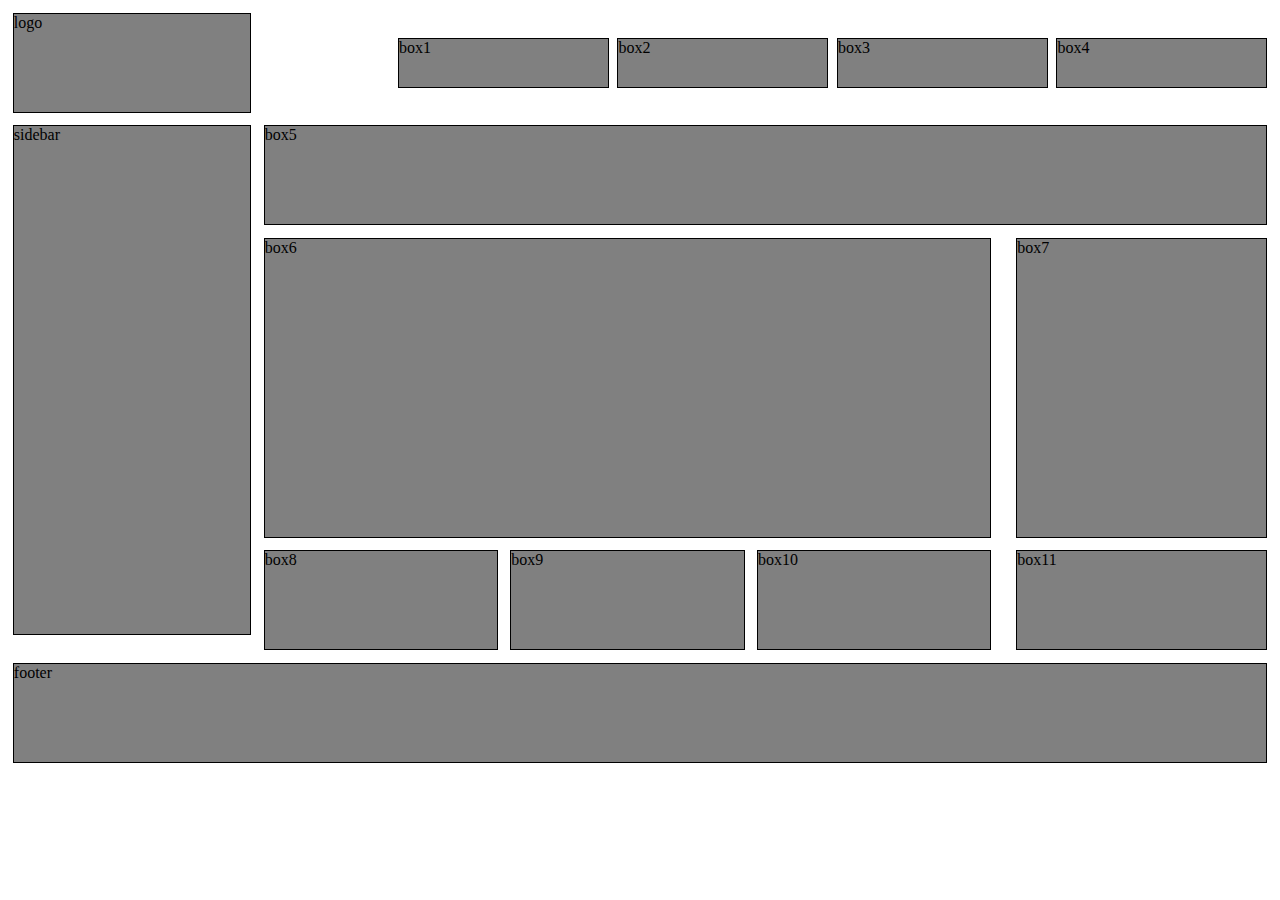
<file: magazine/index.html>
<!DOCTYPE html>
<head>
	<link type="text/css" rel="stylesheet" href="style.css">
</head>
<title>magazine</title>
<body>
	<header class="clearfix">
		<div class="logo">logo</div>
	 <nav class="clearfix">
		<div class="box1">box1</div>
		<div class="box2">box2</div>
		<div class="box3">box3</div>
		<div class="box4">box4</div>
	</nav>
	</header>
	<section class="hero clearfix">
		<aside>sidebar</aside>
		<div class="box5">box5</div>
		<div class="box6">box6</div>
		<div class="box7">box7</div>
		<div class="box8">box8</div>
	    <div class="box9">box9</div>
		<div class="box10">box10</div>	
		<div class="box11">box11</div>
	</section>
	<footer>footer</footer>
</body>
</html>
</file>
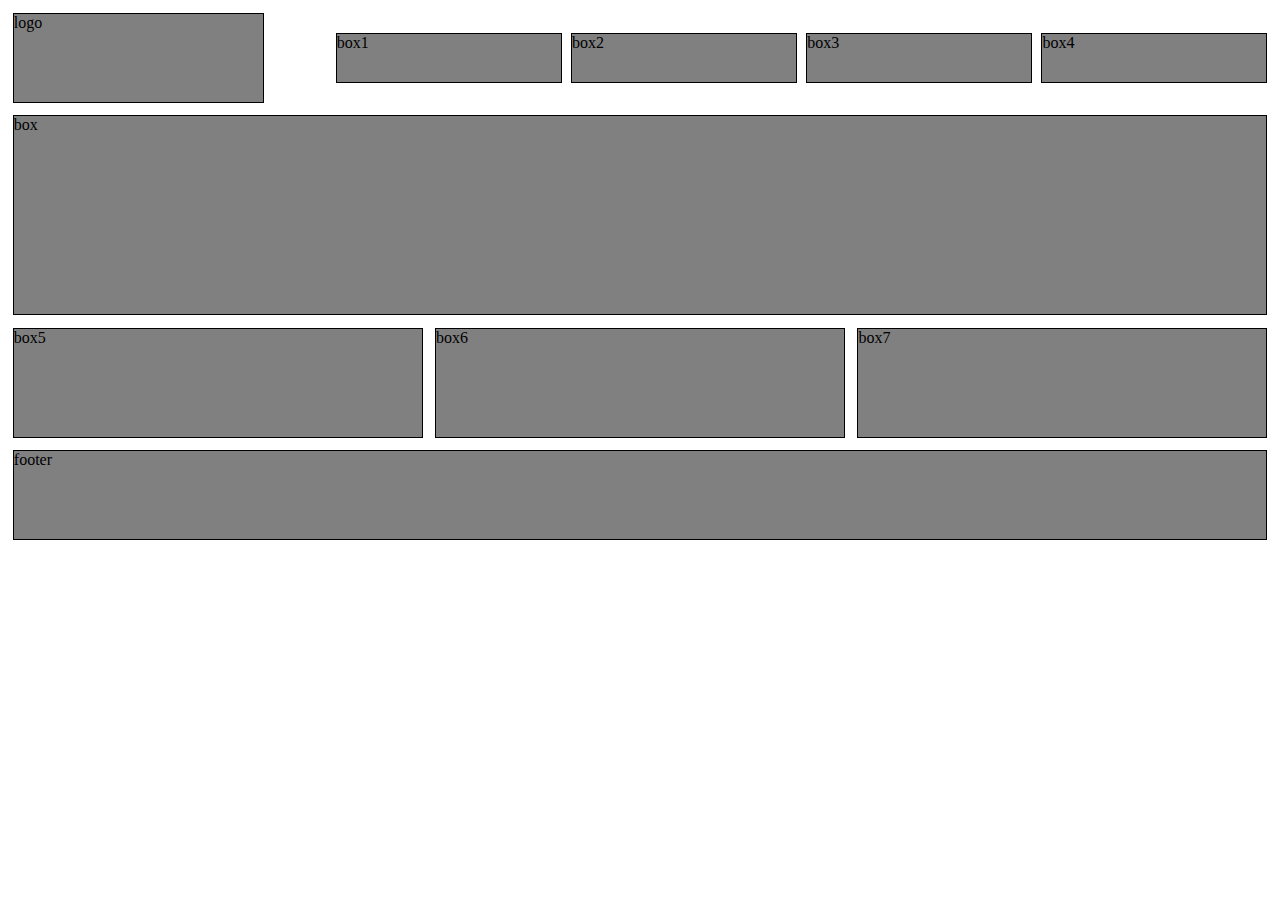
<file: marketing with Nav/index.html>
<!DOCTYPE html>
<head>
	<link type="text/css" rel="stylesheet" href="style.css">
</head>
<title>marketing with Nav</title>
<body>
	<header class="clearfix">
		<div class="logo">logo</div>
	 <nav class="clearfix">
		<div class="box1">box1</div>
		<div class="box2">box2</div>
		<div class="box3">box3</div>
		<div class="box4">box4</div>
	</nav>
	</header>
	<section>
		<div class="box">box</div>
	</section>
	<section class="clearfix">
		<div class="box5">box5</div>
		<div class="box6">box6</div>
		<div class="box7">box7</div>
	</section>
	<footer>footer</footer>
</body>
</html>
</file>
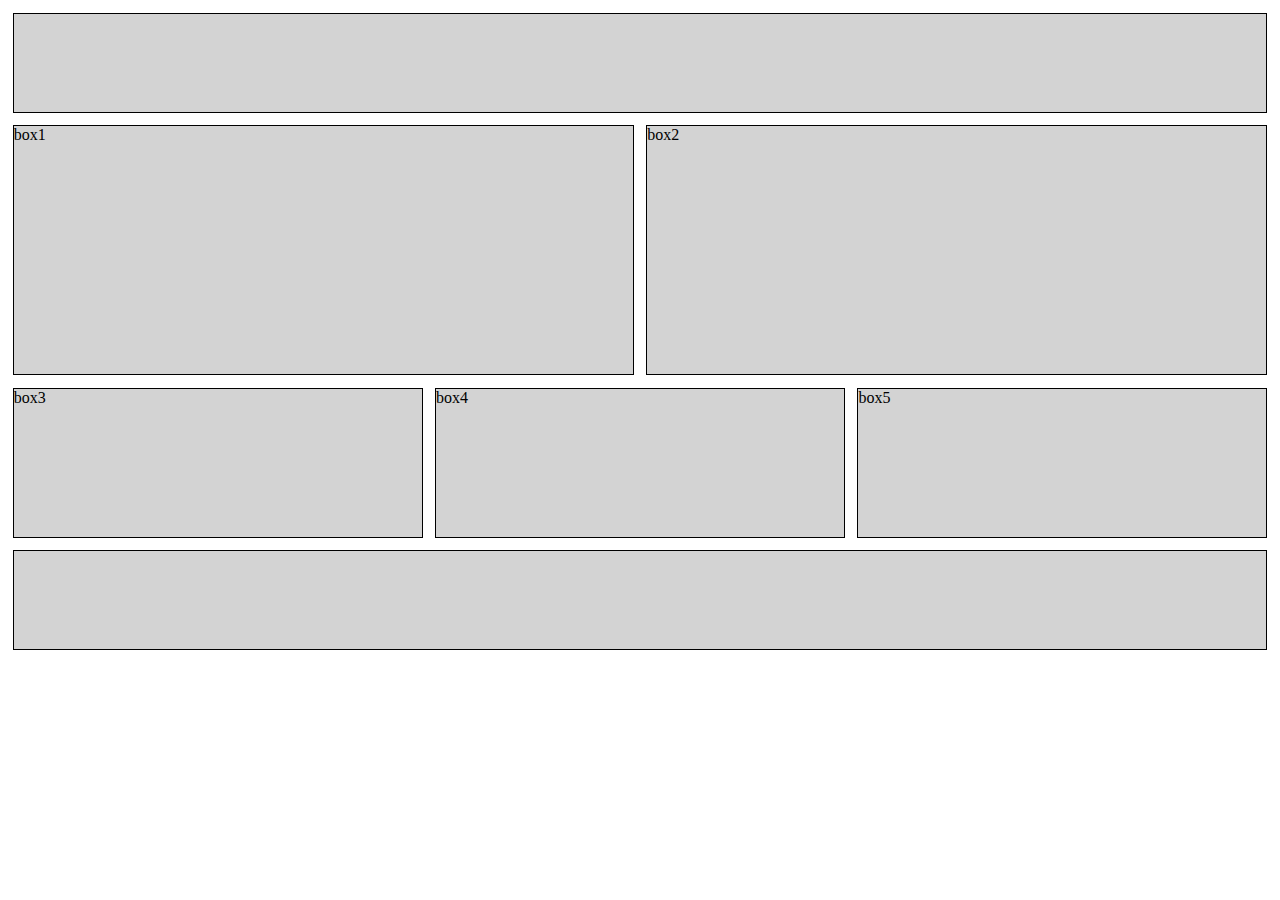
<file: simple marketing/index.html>
<!DOCTYPE html>
<head>
	<link type="text/css" rel="stylesheet" href="style.css">
</head>
<title>simple marketing</title>
<body>
	<header class="box"></header>
<section class="clearfix">
	<div class="box1">box1</div>
	<div  class="box2">box2</div>
</section>
<section class="clearfix">
	<div class="box3">box3</div>
	<div class="box4">box4</div>
	<div class="box5">box5</div>
</section>
	<footer class="box"></footer>
</body>
</html>
</file>
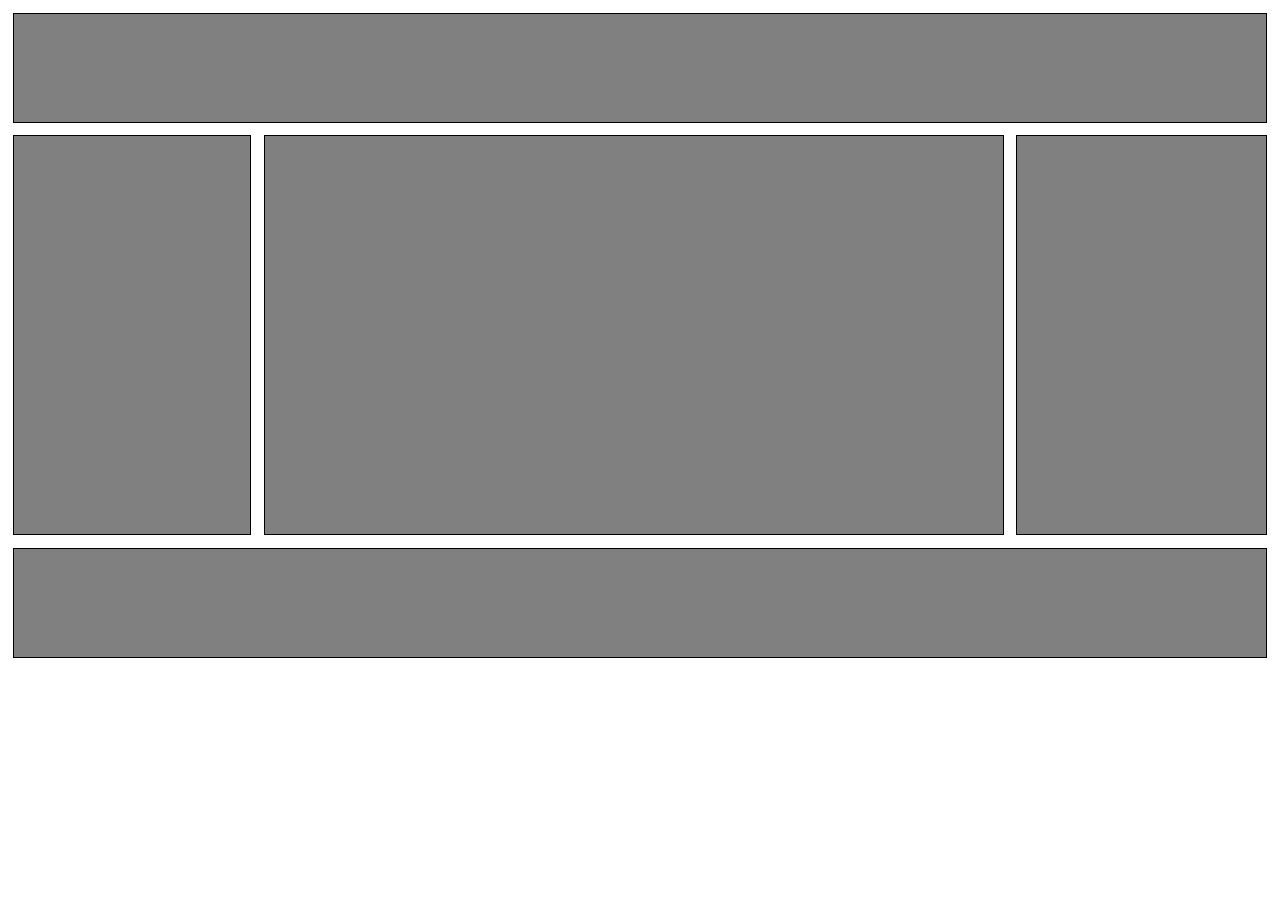
<file: three-column/index.html>
<!DOCTYPE html>
<head>
	<link type="text/css" rel="stylesheet" href="style.css">
</head>
<title>layout 3 column</title>
<body>
	<header></header>
	<div class="clearfix">
		<aside class="box1"></aside>
		<section class="box2"></section>
		<aside class="box3"></aside>
	</div>
	<footer></footer>
</body>
</html>
</file>
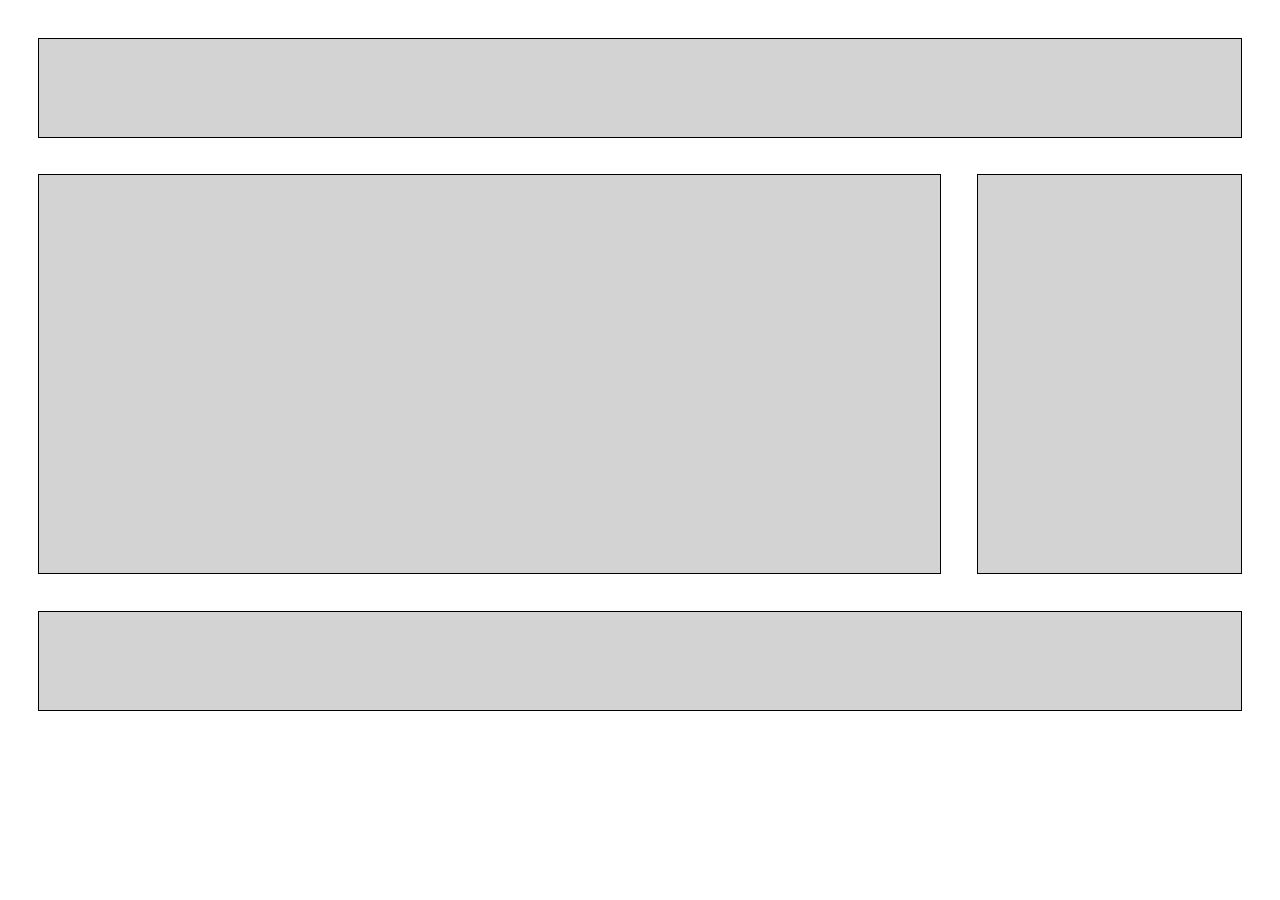
<file: two-column/index.html>
<!DOCTYPE html>
<head>
	<link type="text/css" rel="stylesheet" href="style.css">
</head>
<title>layout 2 column</title>
<body>
	<header></header>
	<section></section>
	<aside></aside>
	<footer></footer>
</body>
</html>
</file>
<file: magazine/style.css>
* {
	margin: 0;
	padding: 0;
	box-sizing: border-box;
}

html {
	padding: 1%;
}

div, aside, footer {
	background-color: grey;
	border: 1px solid black;
	width: 100%;
	height: 100px;
}

header {
	margin-bottom: 1%;

}
aside {
	float: left;
	width: 19%;
	height: 510px;
	margin-right: 1%;
}

footer {
	margin-top: 1%;
}

.clearfix::after {
	content: "";
	height: 0;
	display: block;
	clear: both;
}
.logo {
	float: left;
	width: 19%;
}

nav {
	float: right;
	width: 70%;
	height: 100px;
	display: flex;
    align-items: center;
}

.box1, .box2, .box3, .box4 {
	float: right;
	width: 24%;
	height: 50px;
	margin-left: 1%;
}


.box5 {
	width: 80%;
	float: right;
	margin-bottom: 1%;
}
.box6 {
	width: 58%;
	height: 300px;
	float: left;
	margin-bottom: 1%;
	margin-right: 2%;
}

.box7 {
	width: 20%;
	height: 300px;
	float: left;
	margin-bottom: 1%;
}

.box8, .box9, .box10 {
	float: left;
	width: 18.667%;
	margin-right: 1%;
}

.box11 {
	width: 20%;
	float: right;
}
</file>
<file: marketing with Nav/style.css>
* {
margin: 0;
padding: 0;
box-sizing: border-box;	
}

html {
	padding: 1%;
}

footer, div{
	width: 100%;
	height: 90px;
	background-color: grey;
	border: solid 1px black;

}
header {
	margin-bottom: 1%;

}

footer {
	margin-top: 1%;
}

nav {	
	float: right;
	width: 75%;
	height: 90px;
	display: flex;
	align-items: center;

}

.logo {
	width: 20%;
	float: left;
	height: 90px;
	
}

.box1, .box2, .box3, .box4 {
	width: 24%;
	float: right;
	height: 50px;
	margin-left: 1%;
}

.box {
	height: 200px;
	margin-bottom: 1%;
}

.box5, .box6 {
	width: 32.667%;
	float: left;
	height: 110px;
	margin-right: 1%
}
.box7 {
    width: 32.667%;
	float: right;
	height: 110px;
}

.clearfix::after {
	content: "";
	height: 0;
	display: block;
	clear: both;

}
</file>
<file: simple marketing/style.css>
* {
  margin: 0;
  padding: 0;
  box-sizing: border-box;
}

html {
	padding: 1%;
}
header, footer, div {
	background-color: lightgrey;
	border: solid 1px black;
	width: 100%;
	height: 100px;
}

header, section {
	margin-bottom: 1%;
}

.box1, .box2{
	height: 250px;
	width: 49.5%;
	float: left;
}

.box1 {
	margin-right: 1%;
}

.box3, .box4 {
	width: 32.667%;
	float: left;
	margin-right: 1%;
	height: 150px;
}

.box5 {
	width: 32.667%;
	float: left;
	height: 150px;
}

.clearfix::after {
	content:"";
	visibility: hidden;
	display:block;
	height:0;
	clear:both;
}
</file>
<file: three-column/style.css>
* {
	margin: 0;
	padding: 0;
	box-sizing: border-box;
}

html {
	padding: 1%;
}
header, footer, section, aside {
	width: 100%;
	height: 110px;
	background-color: grey;
	border: solid 1px black;
}

header {
	margin-bottom: 1%;
}

footer {
	margin-top: 1%;
}

.box1 {
	width: 19%;
	height: 400px;
	float: left;
	margin-right: 1%;

}

.box2 {
	width: 59%;
	height: 400px;
	float: left;
	margin-right: 1%;
}
.box3 {
	width: 20%;
	height: 400px;
	float: right;
}

.clearfix::after {
content: "";
display: block;
height: 0px;
clear:both;
}
</file>
<file: two-column/style.css>
* {
  margin: 0;
  padding: 0;
  box-sizing: border-box;
}

header, footer, section, aside {
	background: lightgrey;
	border: 1px solid black;
	width: 100%;
	height: 100px;
}

body {
	padding: 3%;
}

section {
	width: 75%;
	height: 400px;
	float: left;
	margin-bottom: 3%;
	margin-right: 3%;

}

aside {
	width: 22%;
	height: 400px;
	float: right;
}

header {
   margin-bottom: 3%;
}

footer {
	clear: both;
}
</file>
